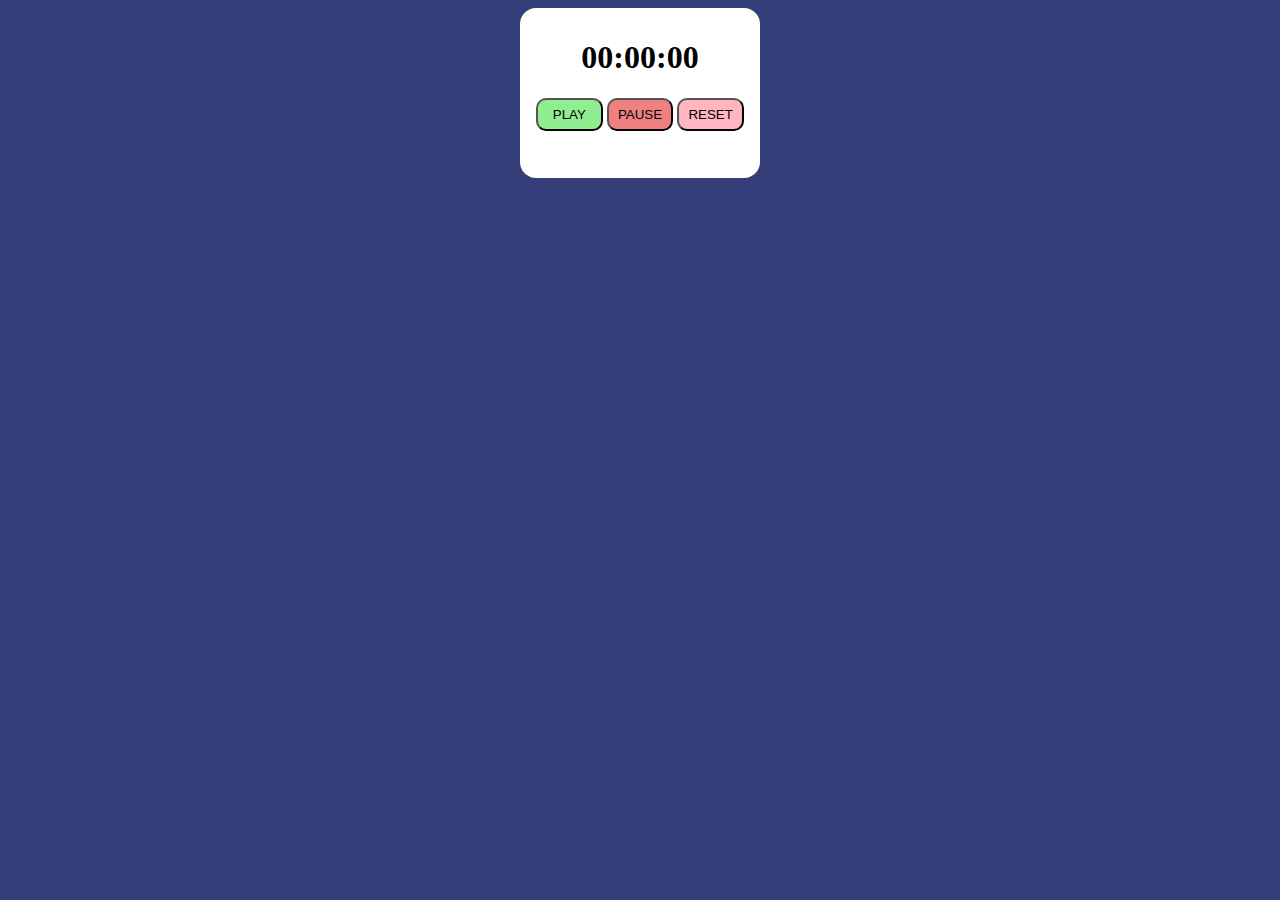
<file: index.html>
<!DOCTYPE html>
<html lang="pt-br">
<head>
    <meta charset="UTF-8">
    <meta name="viewport" content="width=device-width, initial-scale=1.0">
    <title>Timer</title>
    <link rel="stylesheet" href="style.css">
</head>
<body>
    <main>
        <div>
            <h1 id="num">00:00:00</h1>
            <input id="play" type="button" onclick="play()" value="PLAY">
            <input id="pause" type="button" onclick="pause()" value="PAUSE">
            <input id="reset" type="button" onclick="reset()" value="RESET">
        </div>
    </main>

    <script src="script.js"></script>
</body>
</html>
</file>
<file: style.css>
body{
    background-color: rgb(52, 62, 120);
}

div{
    text-align: center;
}

main{
    padding-top: 10px;
    background-color: white;
    width: 15em;
    height:10em;
    margin: auto;
    border-radius: 1em;
}


input{
    width: 5em;
    height: 2.5em;
    border-radius: 10px;
}

#play{
    background-color: lightgreen;
}

#pause{
    background-color:lightcoral;
}

#reset{
    background-color: lightpink;
}
</file>
